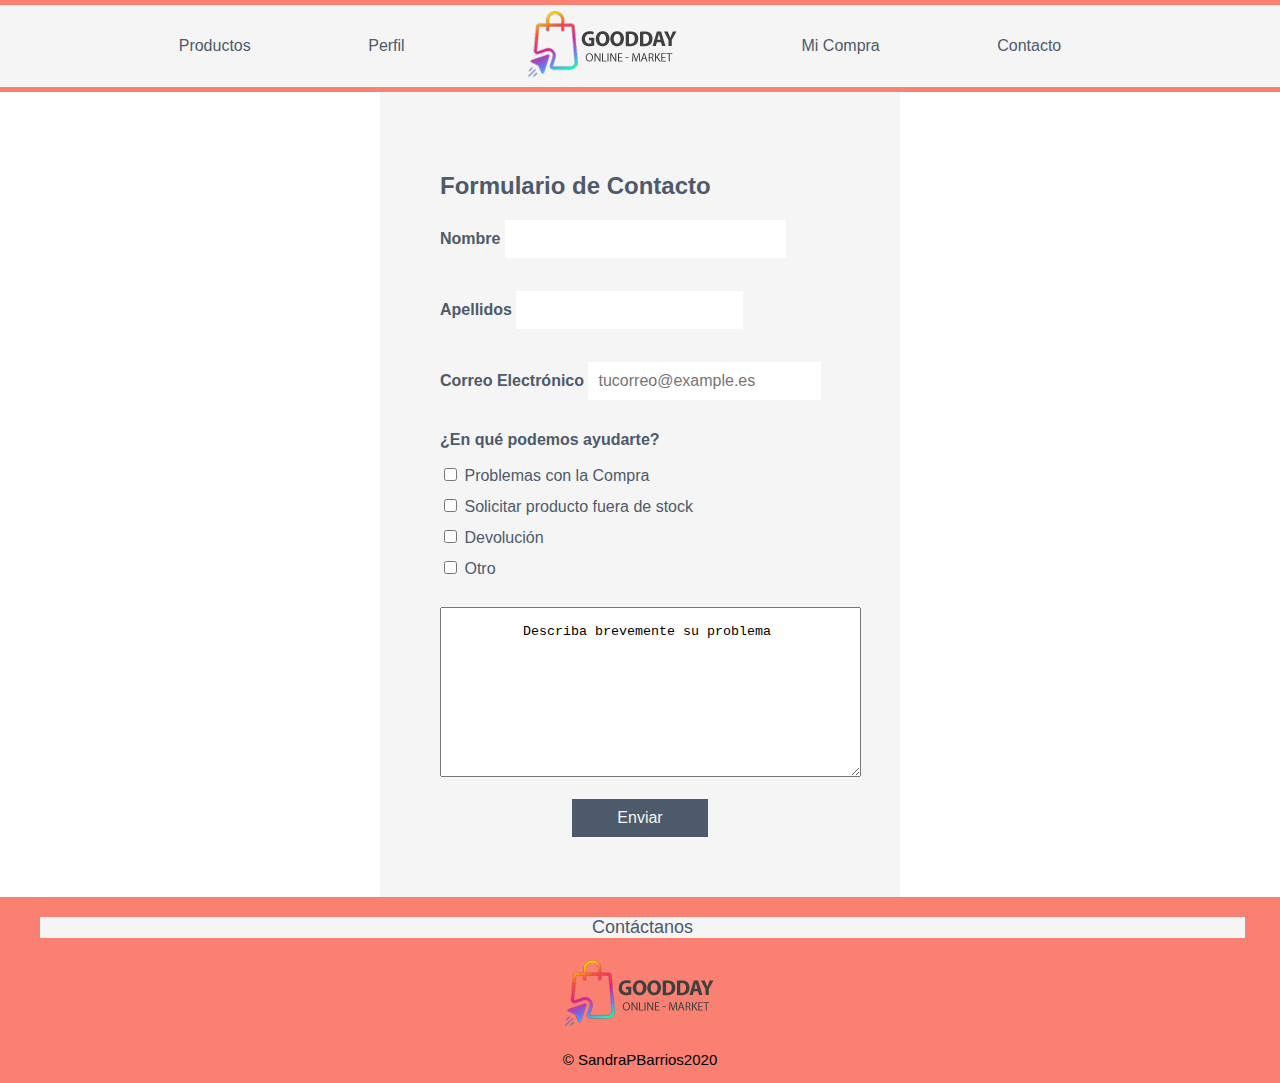
<file: contacto.html>
<!DOCTYPE html>
<html lang="en">

<head>
    <meta charset="UTF-8">
    <meta name="viewport" content="width=device-width, initial-scale=1.0">
    <title>Contacto</title>
    <link rel="stylesheet" href="CSS/style.css">
</head>

<body>

    <body>
        <!-- Header -->
        <div class="container">
            <header class="header-info">
                <nav class="menuprincipal" role="navigation">
                    <div class="menu-navegacion">
                        <ul class=items-menu>

                            <li id="item1-menu">

                                <a href="index.html"><i class="enlace-menu">
                                    </i><span>Productos</span></a>
                            </li>
                            <li id="item2-menu">

                                <a href="perfil.html"><i class="enlace-menu">
                                    </i><span>Perfil</span></a>
                            </li>
                            <li class="logo-menu">
                                <a href="index.html" id="logoimg" rel="home"><img src="IMG/ImgFondoyrecursos/v2extrapeqsupermarket1.png"
                                        alt="logo"></a>
                            </li>

                            <li id="item3-menu">
                                <a href="Realizarcompra.html"><i class="enlace-menu">
                                    </i><span>Mi Compra</span></a>

                            </li>
                            <li id="item4-menu">

                                <a href="contacto.html"><i class="enlace-menu">
                                    </i><span>Contacto</span></a>
                            </li>
                        </ul>
                </nav>


            </header>

    </div>
        <main class="formulario-contacto">
        <form>
            <div class= "background-form">
            <form>
            <h2>Formulario de Contacto</h2>
            <label for="fname">Nombre</label>
            <input type="text" id="fname" name="fname" required ><br><br>
            <label for="text">Apellidos</label>
            <input type="fname" id="apellidos" name="fname">
            <br> <br>
            <label for="email">Correo Electrónico </label>
            <input type="email" id="email" name="email" required placeholder="tucorreo@example.es">
            <p>¿En qué podemos ayudarte?</p>
            <input type="checkbox" id="producto" name="nivel" value="producto">
            <label class="etiqueta" for="producto">Problemas con la Compra</label><br>
            <input type="checkbox" id="Devolución" name="nivel" value="Devolución"> 
            <label class="etiqueta" for="Devolución">Solicitar producto fuera de stock</label><br>
            <input type="checkbox" id="otro" name="nivel" value="otro">
            <label class="etiqueta" for="otro">Devolución</label><br>
            <input type="checkbox" id="otro" name="nivel" value="otro">
            <label class="etiqueta" for="otro">Otro</label>
            <br> <br>
            <textarea id="texto-cuadro" name="message" rows="10" cols="50">
          Describa brevemente su problema
          </textarea>
          <br> <br>
            <button class="botonenviar" type=”button”>Enviar</button>
            <form action="/signup" method="post">
            </form>
        </form>
        </div>

        </main>

        <footer class="site-footer" role="contentinfo">

            <div class="logo-menu-footer">
                <a href="index.html"> <img src="IMG/ImgFondoyrecursos/v2extrapeqsupermarket1.png" alt="logo"></a>
            </div>

            <div class="contenido-footer">

                <ul class="menu-contactanos">
                    <li id="contacto-footer">
                        <a href="contacto.html"><i class="enlace-menu">
                            </i><span>Contáctanos</span></a>
                    </li>
                </ul>
            </div>  
                
                <div class="site-info">
                    <p>© SandraPBarrios2020</p>

                </div>

        </footer>


</body>

</html>
</file>
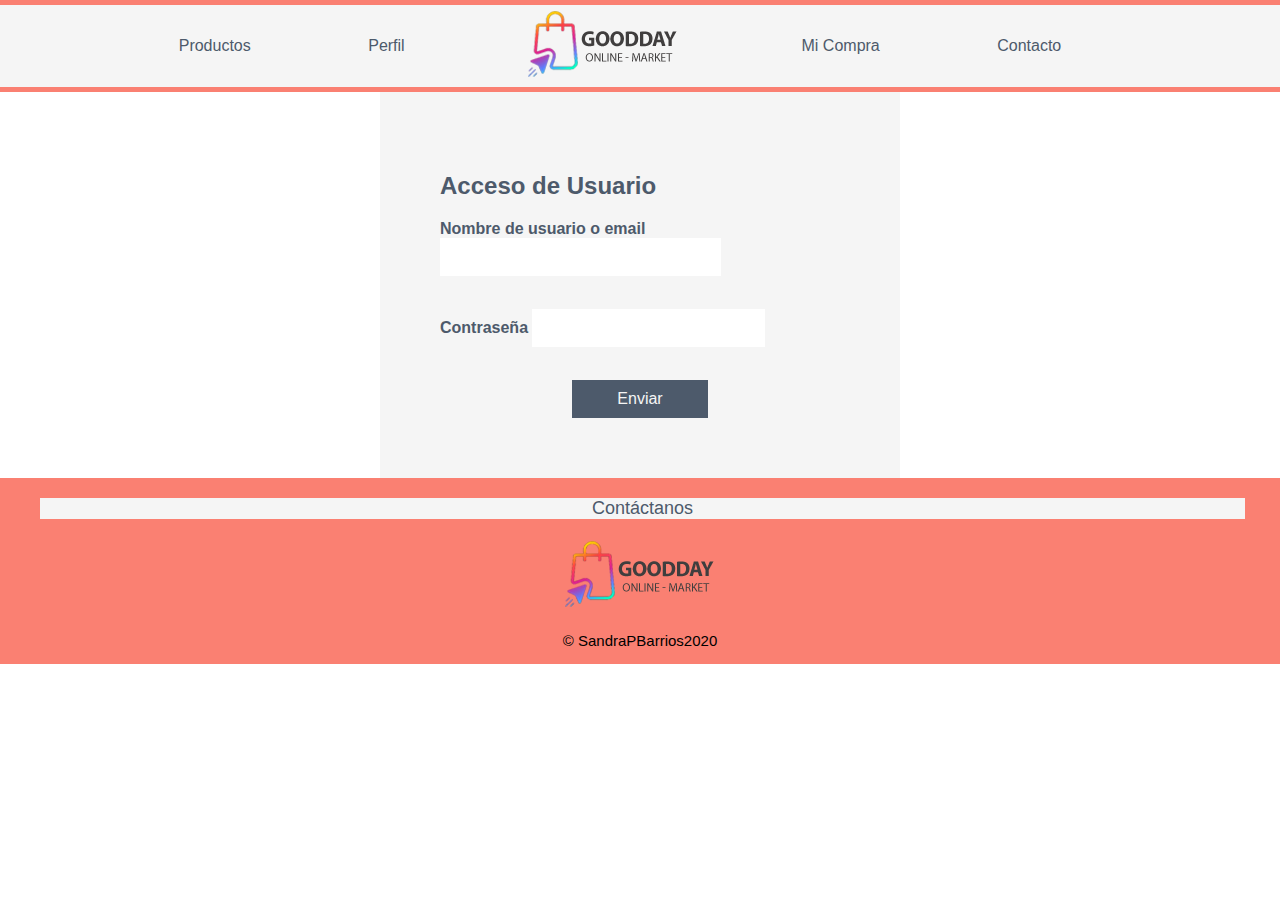
<file: perfil.html>
<!DOCTYPE html>
<html lang="en">

<head>
    <meta charset="UTF-8">
    <meta name="viewport" content="width=device-width, initial-scale=1.0">
    <title>Perfil</title>
    <link rel="stylesheet" href="CSS/style.css">
</head>

<body>

    <body>
        <!-- Header -->
        <div class="container">
            <header class="header-info">
                <nav class="menuprincipal" role="navigation">
                    <div class="menu-navegacion">
                        <ul class=items-menu>

                            <li id="item1-menu">

                                <a href="index.html"><i class="enlace-menu">
                                    </i><span>Productos</span></a>
                            </li>
                            <li id="item2-menu">

                                <a href="perfil.html"><i class="enlace-menu">
                                    </i><span>Perfil</span></a>
                            </li>
                            <li class="logo-menu">
                                <a href="index.html" id="logoimg" rel="home"><img src="IMG/ImgFondoyrecursos/v2extrapeqsupermarket1.png"
                                        alt="logo"></a>
                            </li>

                            <li id="item3-menu">
                                <a href="Realizarcompra.html"><i class="enlace-menu">
                                    </i><span>Mi Compra</span></a>

                            </li>
                            <li id="item4-menu">

                                <a href="contacto.html"><i class="enlace-menu">
                                    </i><span>Contacto</span></a>
                            </li>
                        </ul>
                </nav>


            </header>

    </div>
    <!-- Contenido princial - formulario de perfil acceso -->
        <main class="formulario-contacto">
        <form>
            <div class= "background-form">
            <form>
            <h2 class="accesousuario" >Acceso de Usuario</h2>
            <label for="fname">Nombre de usuario o email</label>
            <input type="text" id="fname" name="fname" required ><br><br>
            <label for="email">Contraseña </label>
            <input type="password" id="email" name="email" required>
          <br> <br>
            <button class="botonenviar" type=”button”>Enviar</button>
            <form action="/signup" method="post">
            </form>
        </form>
        </div>

        </main>

        <footer class="site-footer" role="contentinfo">

            <div class="logo-menu-footer">
                <a href="index.html"> <img src="IMG/ImgFondoyrecursos/v2extrapeqsupermarket1.png" alt="logo"></a>
            </div>

            <div class="contenido-footer">

                <ul class="menu-contactanos">
                    <li id="contacto-footer">
                        <a href="contacto.html"><i class="enlace-menu">
                            </i><span>Contáctanos</span></a>
                    </li>
                </ul>
            </div>  
                
                <div class="site-info">
                    <p>© SandraPBarrios2020</p>

                </div>

        </footer>


</body>

</html>
</file>
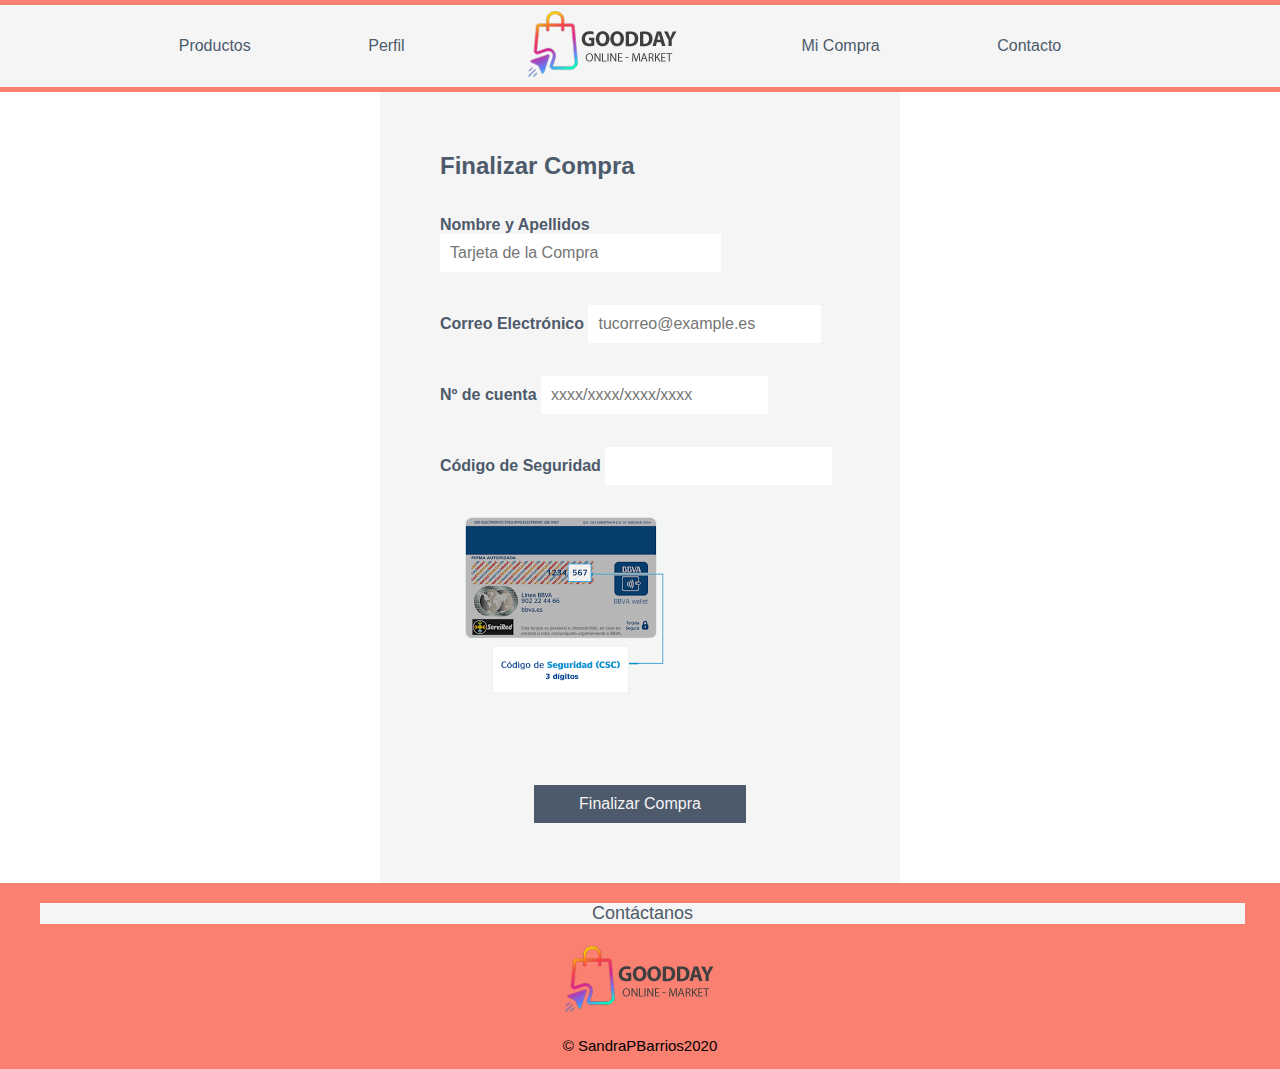
<file: Realizarcompra.html>
<!DOCTYPE html>
<html lang="en">

<head>
    <meta charset="UTF-8">
    <meta name="viewport" content="width=device-width, initial-scale=1.0">
    <title>Finalizar Compra</title>
    <link rel="stylesheet" href="CSS/style.css">
</head>

<body>

    <body>
        <!-- Header -->
        <div class="container">
            <header class="header-info">
                <nav class="menuprincipal" role="navigation">
                    <div class="menu-navegacion">
                        <ul class=items-menu>

                            <li id="item1-menu">

                                <a href="index.html"><i class="enlace-menu">
                                    </i><span>Productos</span></a>
                            </li>
                            <li id="item2-menu">

                                <a href="perfil.html"><i class="enlace-menu">
                                    </i><span>Perfil</span></a>
                            </li>
                            <li class="logo-menu">
                                <a href="index.html" id="logoimg" rel="home"><img src="IMG/ImgFondoyrecursos/v2extrapeqsupermarket1.png"
                                        alt="logo"></a>
                            </li>

                            <li id="item3-menu">
                                <a href="Realizarcompra.html><i class="enlace-menu">
                                    </i><span>Mi Compra</span></a>

                            </li>
                            <li id="item4-menu">

                                <a href="contacto.html"><i class="enlace-menu">
                                    </i><span>Contacto</span></a>
                            </li>
                        </ul>
                </nav>


            </header>

    </div>
        <main class="formulario-contacto">
        <form>
            <div class= "background-form">
            <form>
            <h2 class="titulocompra">Finalizar Compra</h2>
            <label for="fname">Nombre y Apellidos</label>
            <input type="text" id="fname" name="fname" required placeholder="Tarjeta de la Compra"><br><br>
            <label for="email">Correo Electrónico </label>
            <input type="email" id="email" name="email" required placeholder="tucorreo@example.es">
            <br> <br>
            <label for="fname">Nº de cuenta</label>
            <input type="text" id="cuenta" name="cuenta" required placeholder="xxxx/xxxx/xxxx/xxxx"><br><br>
            <label for="text">Código de Seguridad</label>
            <input type="fname" id="codigo" name="codigo">
            <div class="imagenseguridad">
                <img src="IMG/ImgFondoyrecursos/imagenseguridad.png" alt="codigoseguridad"></a>
            </div>
            <br> <br>
          <br> <br>
            <button id="terminarcompra"type=”button”>Finalizar Compra</button>
            <form action="/signup" method="post">
            </form>
        </form>
        </div>

        </main>

        <footer class="site-footer" role="contentinfo">

            <div class="logo-menu-footer">
                <a href="index.html"> <img src="IMG/ImgFondoyrecursos/v2extrapeqsupermarket1.png" alt="logo"></a>
            </div>

            <div class="contenido-footer">

                <ul class="menu-contactanos">
                    <li id="contacto-footer">
                        <a href="contacto.html"><i class="enlace-menu">
                            </i><span>Contáctanos</span></a>
                    </li>
                </ul>
            </div>  
                
                <div class="site-info">
                    <p>© SandraPBarrios2020</p>

                </div>

        </footer>


</body>

</html>
</file>
<file: CSS/style.css>
body {
    margin:0;
    padding:0;
  }


.container{
    display: flex;
    flex-direction: column;
    justify-content: normal;
    align-items: stretch;
    align-content: stretch;
}

header {
    background: whitesmoke;
    border-bottom: salmon 5px solid;
    border-top: salmon 5px solid;

}
.logo-menu{
    margin-top: -2em;
    margin-bottom: -1em;

}

.items-menu {
    list-style-type: none;
    display: flex;    
    justify-content: space-around;
    margin-right: 10em;
    margin-left: 5em;
    padding-top: 1em;
}

.enlace-menu {
    list-style: none;
    
}

.menuprincipal a {
    font-family: Arial, Helvetica, sans-serif;
    text-decoration: none;
    color:#4d5a6b;
}

.menu-navegacion a {
    list-style-type: none;
}
  /* Contenido principal y sus elementos */
  .contenido-principal{
    background-color: whitesmoke;
    min-height: 100vh;
    background-position: center; 
    background-repeat: no-repeat; 
    background-size: 25px 50px;
    background-size: 100% 100%; 
    background-image: url("../IMG/ImgFondoyrecursos/mostradorfondo.png");
    font-family: Arial, Helvetica, sans-serif;
  }

  .estanteria{
      margin-top:10rem;
  }

  #div1{
      display: inline-flex;
      
  }

    #frutas{
        margin-left: 17.3rem;
        
    }
    #frutas2{
        margin-top: -0.5rem;
        margin-left: 17.3rem;
        padding: 0;
    
    }
    
    #verduras{
        margin-top: -5.5rem;
        margin-left: 28.2rem;
        padding: 0;
    }
    #verduras2{
        margin-left: 28.2rem;
        margin-top: -0.5rem;
        padding: 0;
    }
    
    #carne{
        margin-top: -5.8rem;
        margin-left: 39.4rem;
        padding: 0;
    }
    #carne2{
        margin-left: 39.4rem;
        padding: 0;
    }
    
    #pescado{
        margin-top: 0.2rem;
        margin-left: 17rem;
        padding: 0;
    }
    #pescado2{
        margin-left: 17.2rem;
        padding: 0;
    }
    
    #postres{
        margin-top:-5.8rem;
        margin-left: 28.5rem;
        padding: 0;
    }
    #postres2{
        margin-top:-0.4rem;
        margin-left: 28rem;
        padding: 0;
    }
    
    #comidapreparada{
        margin-top: -5.5rem;
        margin-left: 39.3rem;
        padding: 0;
    
    }
    
    #comidapreparada1{
        margin-top:-0.3rem;
        margin-left: 39.3rem;
        padding: 0;
    }
    #comidapreparada3{
        margin-top: 0.5rem;
        margin-left: 17.1rem;
        padding: 0;
    
    }
    
    #comidapreparada4{
        margin-top:-0.5rem;
        margin-left: 17.1rem;
        padding: 0;
    }
    #bebidas{
        margin-top: -5.5rem;
        margin-left: 28.3rem;
        padding: 0;
    
    }
    
    #bebidas2{
        margin-top:-0.3rem;
        margin-left: 28.3rem;
        padding: 0;
    }
    #bebidascalientes{
        margin-top: -5.8rem;
        margin-left: 39.4rem;
        padding: 0;
    
    }
    
    #bebidascalientes2{
        margin-top:-0.3rem;
        margin-left: 39.4rem;
        padding: 0;

    }

     /* Estilo del carrito y los elementos que contiene */


#div2 {
    display: flex;
    flex-direction: column;
    justify-content: flex-end;
    align-items: flex-start;
    align-content: flex-start;
    float: right;
    min-height: 15rem;
    max-width: 17rem;
    margin-top:-26.5rem;
    margin-right:1rem;
    padding-top: 0;
    padding: 10px;
    background-image: url("../IMG/ImgFondoyrecursos/cestaok10.png");
    background-position: center;
    background-repeat: no-repeat;
    background-color: whitesmoke;
    border: 5px solid grey;
  }

  h2 {
    margin-left: auto;
    margin-right: auto;

  }

  .licarrito{
      list-style-type: none;
      margin-left: -2rem;
      padding-top:0.3rem;
      font-size: 16px;;
  }

  .preciototal{
      background-color: salmon;
      padding-top: 0.5rem;
      padding-left: 1rem;
      padding-right: 7rem;
      padding-bottom: 0.5rem;
      margin-bottom: 0;
      font-size: 16px;
  }

  .eurillos{
      padding-left: 1rem;
      font-size: 20px;
  }

  .boton-eliminar{
    text-decoration: none;
    padding-top: 0px;
    padding-bottom: 0px;
    font-weight: 400;
    font-size: 16px;
    color:black;
    background-color:white;
    border-radius: 3px;
    border: 2px solid salmon;
    margin-left: 3px;
    margin-top: -5px;
}
.boton-eliminar:hover{
  color: red;
  background-color: #ffffff;
}

.botoncompra{
    margin-top:1rem;
    margin-left: auto;
    margin-right: auto;
    max-width: 13rem;
    font-weight: 400;
    font-size: 18px;
    color:black;
    background-color:white;
    border-radius: 3px;
    border: 2px solid salmon;

}

.botoncompra:hover{
    color:grey;
    background-color: whitesmoke;
    border: 2px solid turquoise;
}

.tooltip {
    position: relative;
    display: inline-block;
  }
  
  .tooltip .tooltiptext {
    visibility: hidden;
    font-size: 12px;
    width: 2.5rem;
    background-color: grey;
    color: #fff;
    text-align: center;
    border-radius: 6px;
    padding: 4px 0;
  
    /* Posicion del tooltip */
    position: absolute;

  }
  
  .tooltip:hover .tooltiptext {
    visibility: visible;
  }

  /* Footer */

  .site-footer{
    display: flex;
    flex-direction: column;
    min-height: 20vh;
    background: salmon;
}   
.logo-menu-footer{
    display: flex;
    flex-direction: row;
    justify-content: center;
    align-items: flex-start;
    order: 2;

}

.site-info {
    display: flex;
    flex-direction: row;
    justify-content: center;
    align-items: flex-start;
    order: 3;
    font-style: none;
    font-family: Arial, Helvetica, sans-serif;
    font-size: 15px;
}

.menu-contactanos a {
    display: flex;
    flex-direction: row;
    justify-content: center;
    align-items: flex-start;
    order: 1;
    font-family: Arial, Helvetica, sans-serif;
    font-size: 18px;
    text-decoration: none;
    color:#4d5a6b;
    padding: px;
    margin-top: 20px;
    margin-right: 35px;
    background-color: whitesmoke;

}

#contacto-footer {
   font-style: normal; 
   list-style-type: none;
}

/* Formulario Contacto y formulario de Finalizar compra */

.formulario-contacto{
    font-family: Arial, Helvetica, sans-serif;
    background-color:whitesmoke;
    padding: 60px;
    max-width: 400px;
    margin: 0 auto;
    font-weight: 700;
    color: #4d5a6b;
    
}

.etiqueta{
    font-weight: normal;
    
}
form input{
    margin-bottom: 15px;
    font-family: "Roboto", sans-serif;
    padding: 10px;
    -webkit-box-sizing: border-box;
    box-sizing: border-box; 
    border: none; 
    color: #525c66; 
    font-size: 1em;
    resize: horizontal; 
  }

  form button {
    display: block;
	background-color:#4d5a6b;
	padding: 10px 45px 10px 45px;
	border: 0;
	font-size: 1em; 
	color: 	whitesmoke;
    font-family: "Roboto", sans-serif;
}
    form button:hover{
        background-color:salmon;
    }

   #email{
       padding-right:1rem;
   }

   #fname{
    padding-right:4rem;

   }

   #terminarcompra{
    margin-right: auto;
    margin-left: auto;
   }

   #texto-cuadro{
    padding-top: 1rem;
   }

   .botonenviar{
    margin-right: auto;
    margin-left: auto;   
   }

   .titulocompra{
       margin-top: 0;
       padding-bottom: 1rem;
   }
</file>
